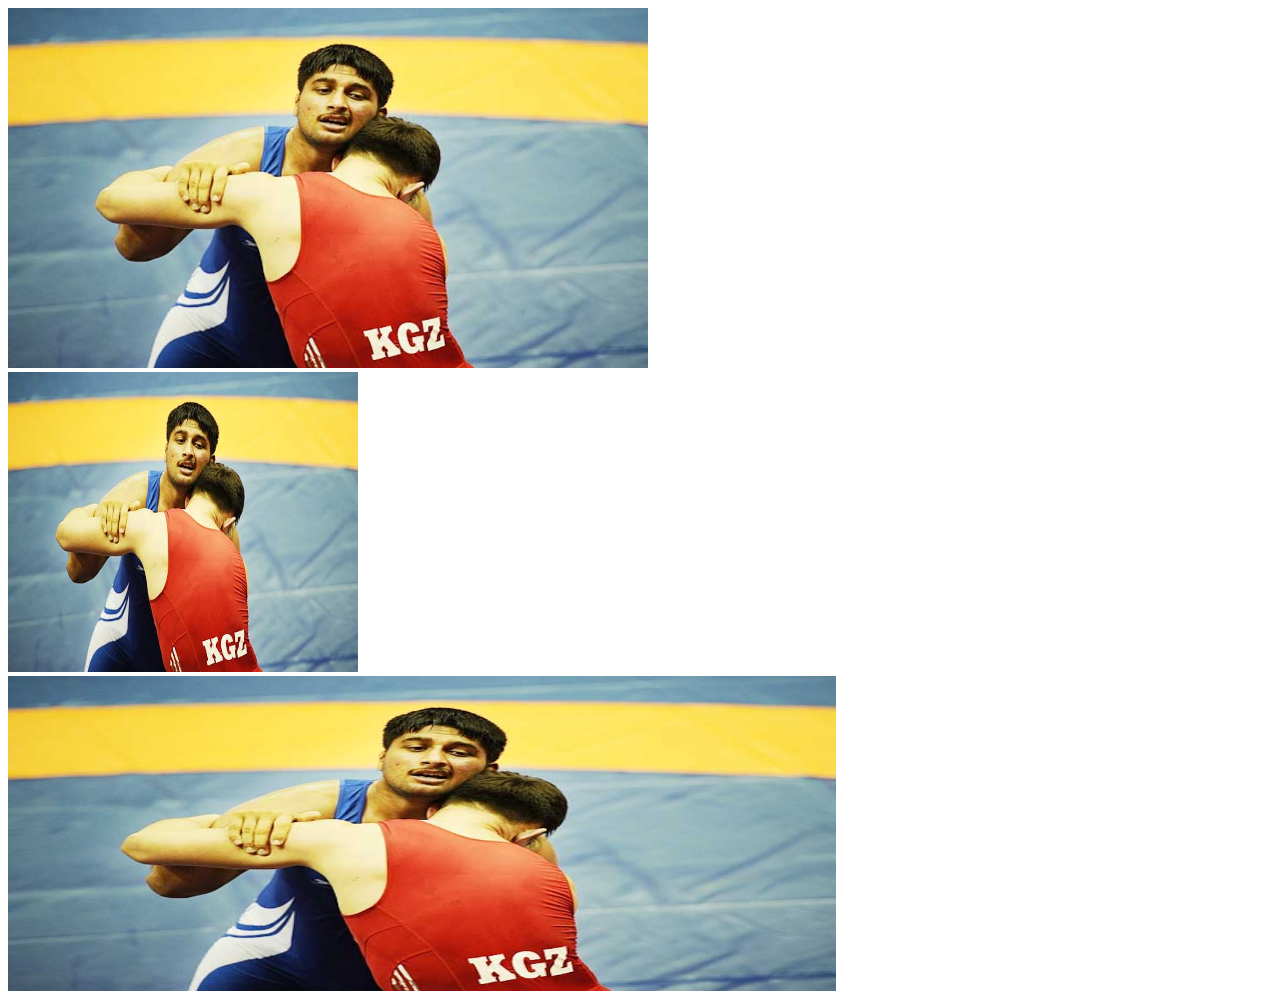
<file: index.html>
<!DOCTYPE html>
<html>
<head>
	<title>test</title>
	<link rel="stylesheet" type="text/css" href="stylesheets/stylesheet.css" media="screen">
</head>
<body>
<img src="hardeep-singh.jpg" width="640px" height="360px"><br/>
<img src="hardeep-singh.jpg" width="350px" height="300px"><br/>
<img src="hardeep-singh.jpg" width="828px" height="315px">
</body>
</html>
</file>
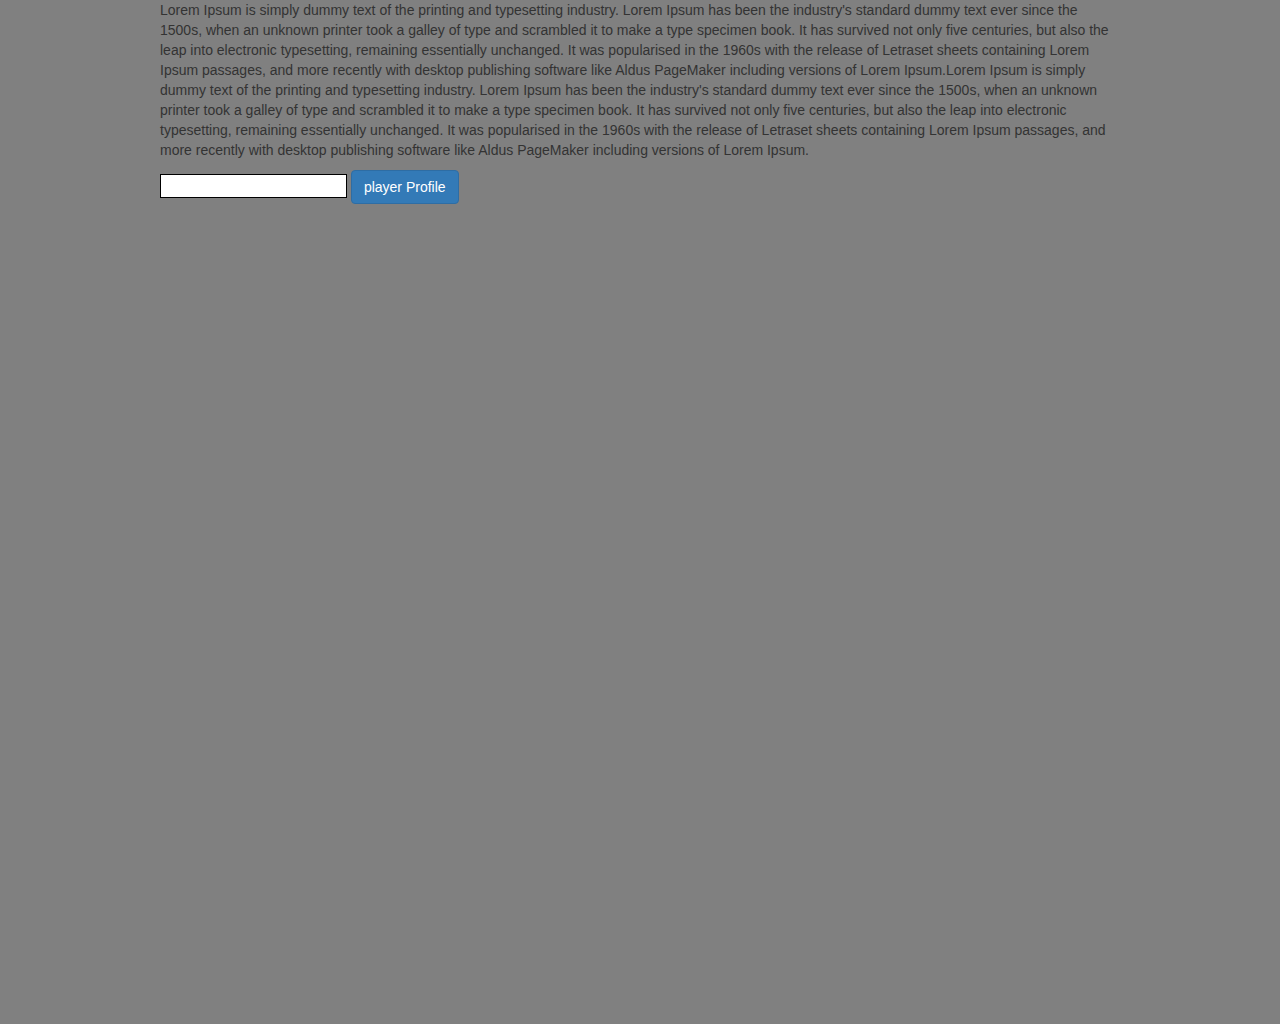
<file: dheeraj/index.html>
<html>
	<head>
		<title>
			Players
		</title>
		<link rel="stylesheet" type="text/css" href="css/reset.css">
		<link rel="stylesheet" type="text/css" href="https://maxcdn.bootstrapcdn.com/bootstrap/3.3.6/css/bootstrap.min.css">
		<link rel="stylesheet" type="text/css" href="css/style.css">

	</head>
<body>
    <div class="Olympics-Wrapper">
        <div class="Olympics-Content">
            <p>
                Lorem Ipsum is simply dummy text of the printing and typesetting industry. Lorem Ipsum has been the industry's standard dummy text ever since the 1500s, when an unknown printer took a galley of type and scrambled it to make a type specimen book. It has survived not only five centuries, but also the leap into electronic typesetting, remaining essentially unchanged. It was popularised in the 1960s with the release of Letraset sheets containing Lorem Ipsum passages, and more recently with desktop publishing software like Aldus PageMaker including versions of Lorem Ipsum.Lorem Ipsum is simply dummy text of the printing and typesetting industry. Lorem Ipsum has been the industry's standard dummy text ever since the 1500s, when an unknown printer took a galley of type and scrambled it to make a type specimen book. It has survived not only five centuries, but also the leap into electronic typesetting, remaining essentially unchanged. It was popularised in the 1960s with the release of Letraset sheets containing Lorem Ipsum passages, and more recently with desktop publishing software like Aldus PageMaker including versions of Lorem Ipsum.
            </p>
            <input type = "text" class = "search-field">
            <button type="button" class="btn btn-primary" data-toggle="modal" data-target="#exampleModal" data-whatever="@mdo">player Profile</button>
            <div class="modal fade" id="exampleModal" tabindex="-1" role="dialog" aria-labelledby="exampleModalLabel">
                <div class="modal-dialog" role="document">
                    <div class="modal-content">
                        <div class="modal-header">
                            <button type="button" class="close" data-dismiss="modal" aria-label="Close"><span aria-hidden="true">&times;</span>
                            </button>
                        	<h4 class="modal-title" id="exampleModalLabel"></h4>
                        </div>
                        <div class="modal-body">
                            <div class="player-overlay">
                                <div class="player-details">
                                    <img />
                                </div>
                            <ul class="player-fulldetails">
                            <li>
                            	<div class="left-details"> <p>Name</p></div>
                            	<div class="right-details player_name"></div>
                            	</li>
                            	 <li>
                            	<div class="left-details"><p>DOB</p></div>
                            	<div class="right-details player_dob"></div>
                            	</li>
                            <li>
                            	<div class="left-details"><p>Place</p></div>
                            	<div class="right-details player_place"></div>
                            	</li>
                            <li>
                            	<div class="left-details"><p>Category</p></div>
                            	<div class="right-details player_category"></div>
                            	</li>
                            <li>
                            	<div class="left-details "><p>Achievements</p></div>
                            	<div class="right-details player_achievements">
                            		
								</div>
                            	</li>  
                            <li>
                            	<div class="left-details "><p>wikiLink</p></div>
                            	<div class="right-details player_wiki">
                            		
								</div>
                            </li>                             	                          	                            
                            <li>
                            	<div class="left-details"><p>Related Stories</p></div>
                            	<div class="right-details player_links">
                            </li>	                            	
                            </ul>

                            </div>
                        </div>
                    </div>
                </div>
            </div>

        </div>
    </div>
</body>
	<script type="text/javascript" src="js/jquery-1.11.2.js"></script>
	<script type="text/javascript" src="js/app.js"></script>
	<script type="text/javascript" src="https://maxcdn.bootstrapcdn.com/bootstrap/3.3.6/js/bootstrap.min.js"></script>

</html>
</file>
<file: stylesheets/stylesheet.css>
* {
  box-sizing: border-box; }
</file>
<file: dheeraj/css/style.css>
/**{
	margin: 0;
	padding: 0;
}*/
.Olympics-Wrapper{
	background-color: grey;
	height: 1024px;
}
.Olympics-Content{
	width: 	auto;	
	max-width: 960px;
	margin: 0 auto;
}

.player-details img{
	width: 	568px;
	height:300px;
}
.player-overlay ul{
	list-style: none;
	overflow: auto;
	padding: 3% 0 3% 3%;
}
.player-overlay ul li{
	display: block;
	overflow: auto;
}
.player-overlay div.left-details{
	float: left;
	width: 35%;
}
.player-overlay div.right-details{
	float: left;
	width: 60%;
}
</file>
